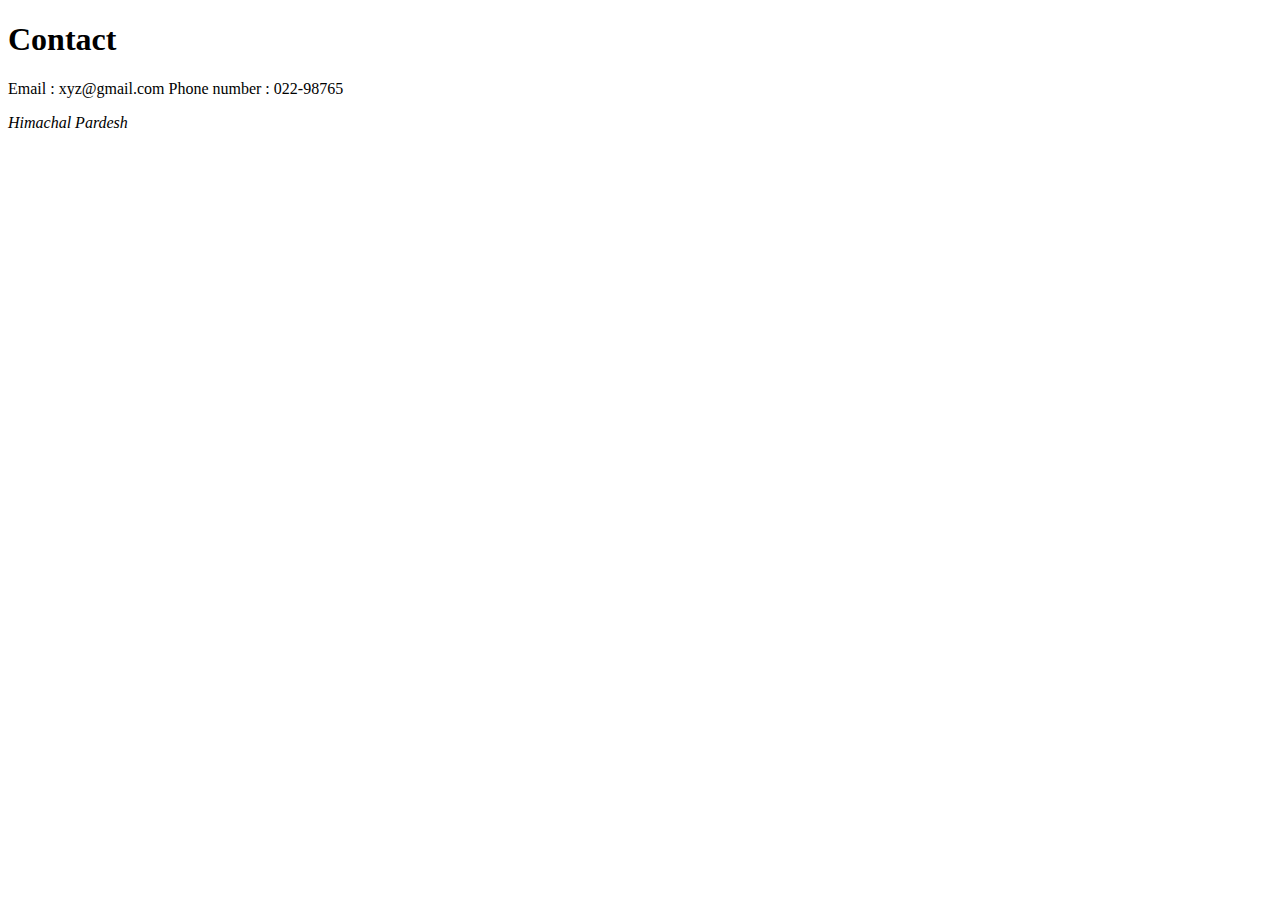
<file: contact.html>
<!DOCTYPE html>
<html lang="en">
<head>
    <meta charset="UTF-8">
    <meta http-equiv="X-UA-Compatible" content="IE=edge">
    <meta name="viewport" content="width=device-width, initial-scale=1.0">
    <title>Document</title>
</head>
<body>
    <H1>Contact</H1>
    <p>
        Email : xyz@gmail.com
        Phone number : 022-98765
        <Address>
            Himachal Pardesh
        </Address>
    </p>
</body>
</html>
</file>
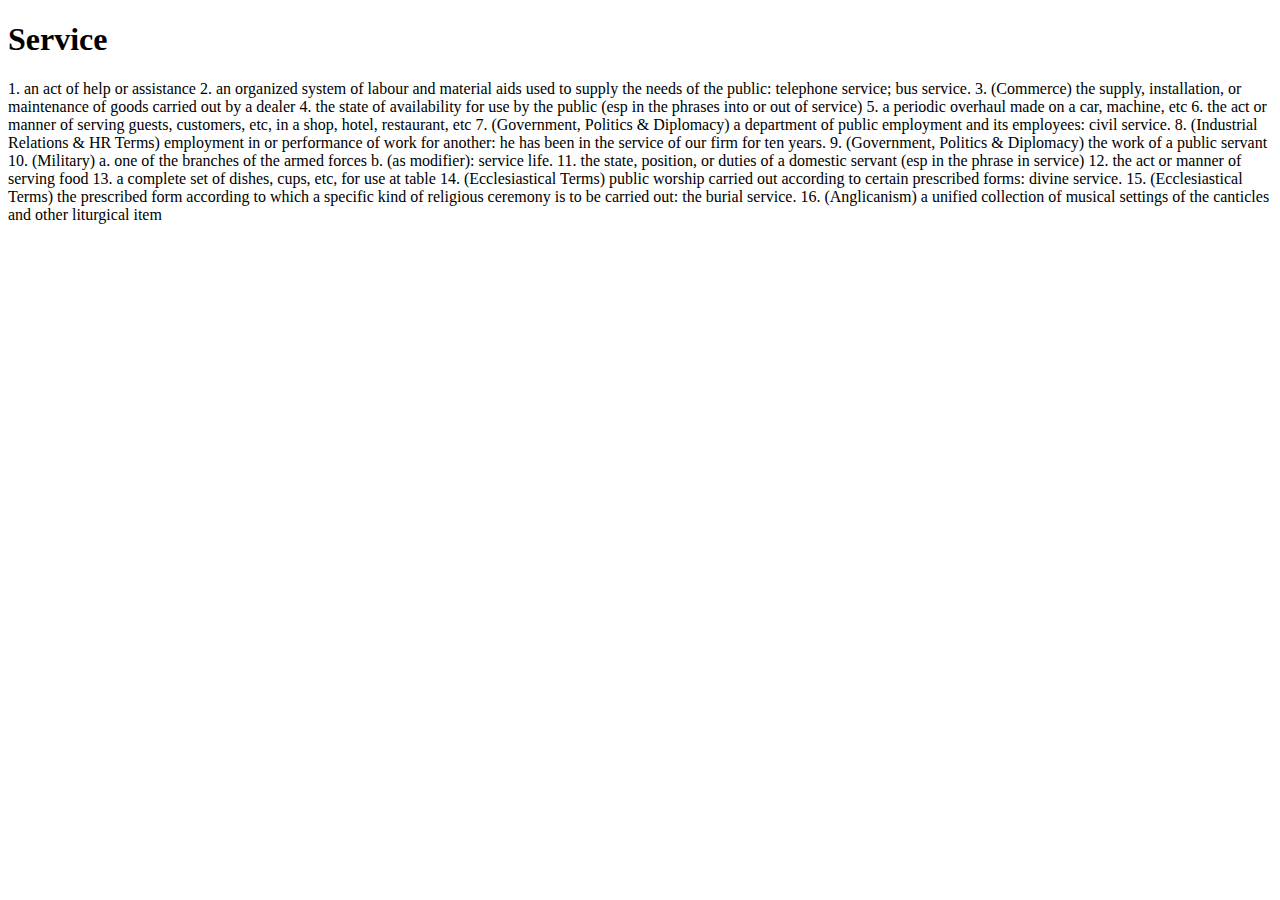
<file: Service.html>
<!DOCTYPE html>
<html lang="en">
<head>
    <meta charset="UTF-8">
    <meta http-equiv="X-UA-Compatible" content="IE=edge">
    <meta name="viewport" content="width=device-width, initial-scale=1.0">
    <title>Document</title>
</head>
<body>
    <h1>
        Service

    </h1>
    <p>
        1. an act of help or assistance
2. an organized system of labour and material aids used to supply the needs of the public: telephone service; bus service.
3. (Commerce) the supply, installation, or maintenance of goods carried out by a dealer
4. the state of availability for use by the public (esp in the phrases into or out of service)
5. a periodic overhaul made on a car, machine, etc
6. the act or manner of serving guests, customers, etc, in a shop, hotel, restaurant, etc
7. (Government, Politics & Diplomacy) a department of public employment and its employees: civil service.
8. (Industrial Relations & HR Terms) employment in or performance of work for another: he has been in the service of our firm for ten years.
9. (Government, Politics & Diplomacy) the work of a public servant
10. (Military)
a. one of the branches of the armed forces
b. (as modifier): service life.
11. the state, position, or duties of a domestic servant (esp in the phrase in service)
12. the act or manner of serving food
13. a complete set of dishes, cups, etc, for use at table
14. (Ecclesiastical Terms) public worship carried out according to certain prescribed forms: divine service.
15. (Ecclesiastical Terms) the prescribed form according to which a specific kind of religious ceremony is to be carried out: the burial service.
16. (Anglicanism) a unified collection of musical settings of the canticles and other liturgical item
    </p>
</body>
</html>
</file>
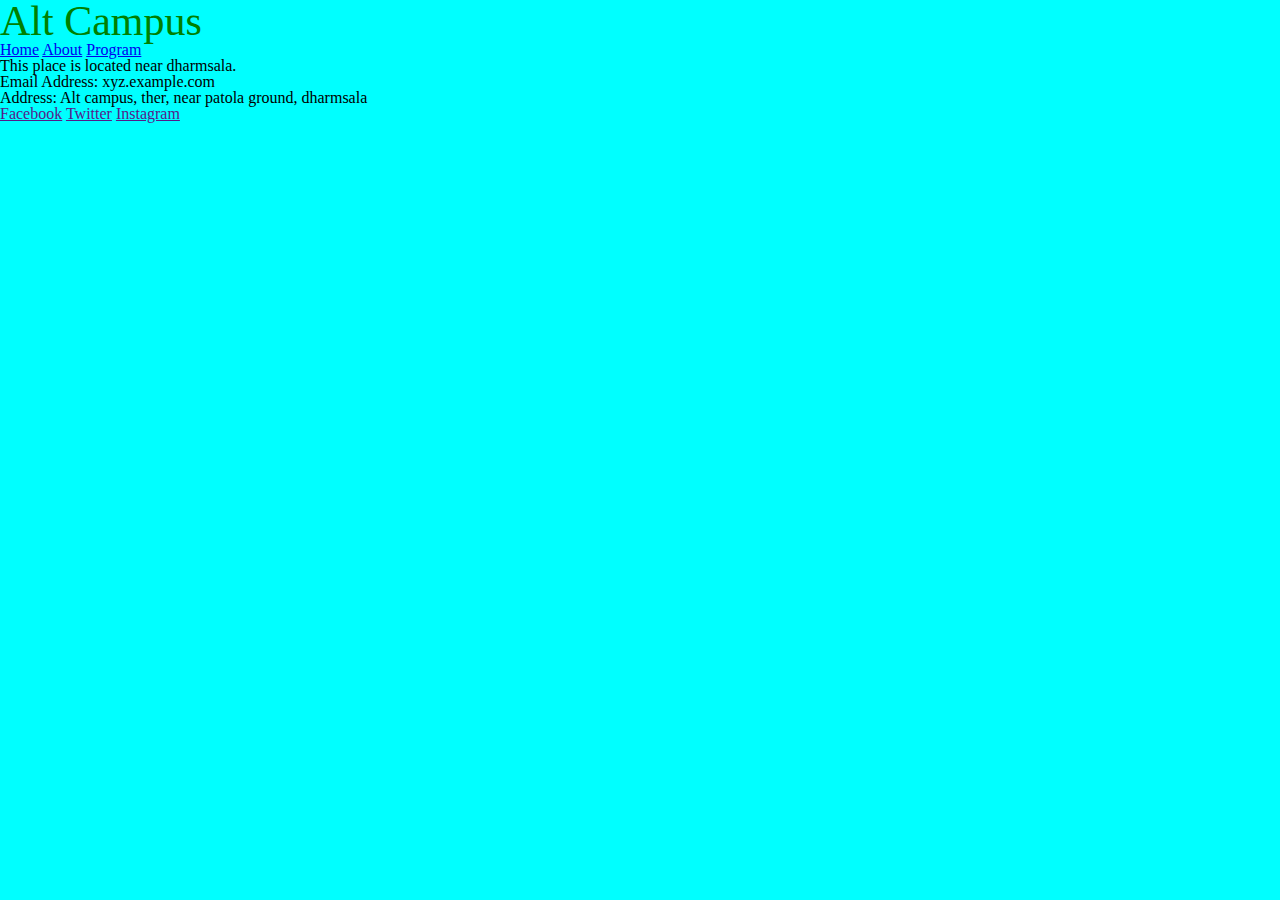
<file: block-BHaaam/Contact.html>
<!DOCTYPE html>
<html lang="en">
<head>
    <meta charset="UTF-8">
    <meta http-equiv="X-UA-Compatible" content="IE=edge">
    <meta name="viewport" content="width=device-width, initial-scale=1.0">
    <title>Document</title>
    <link rel="stylesheet" href="style.css">
</head>
<body class="blue">
    <header>
        <h1>
            Alt Campus
        </h1>
    </header>
    <nav>
        <a href="index.html">Home</a>
        <a href="About.html">About</a>
        <a href="Program.html">Program</a>
        
    </nav>
    <section>
        <p>
            This place is located near dharmsala.

        </p>
        <p>
            Email Address: xyz.example.com
        </p>
        <p>
            Address: Alt campus, ther, near patola ground, dharmsala
        </p>
    </section>
    <footer>
        <a href="">Facebook</a>
        <a href="">Twitter</a>
        <a href="">Instagram</a>
    </footer>

    
</body>
</html>
</file>
<file: block-BHaaam/style.css>
/* http://meyerweb.com/eric/tools/css/reset/ 
   v2.0 | 20110126
   License: none (public domain)
*/

html, body, div, span, applet, object, iframe,
h1, h2, h3, h4, h5, h6, p, blockquote, pre,
a, abbr, acronym, address, big, cite, code,
del, dfn, em, img, ins, kbd, q, s, samp,
small, strike, strong, sub, sup, tt, var,
b, u, i, center,
dl, dt, dd, ol, ul, li,
fieldset, form, label, legend,
table, caption, tbody, tfoot, thead, tr, th, td,
article, aside, canvas, details, embed, 
figure, figcaption, footer, header, hgroup, 
menu, nav, output, ruby, section, summary,
time, mark, audio, video {
	margin: 0;
	padding: 0;
	border: 0;
	font-size: 100%;
	font: inherit;
	vertical-align: baseline;
}
/* HTML5 display-role reset for older browsers */
article, aside, details, figcaption, figure, 
footer, header, hgroup, menu, nav, section {
	display: block;
}
body {
	line-height: 1;
}
ol, ul {
	list-style: none;
}
blockquote, q {
	quotes: none;
}
blockquote:before, blockquote:after,
q:before, q:after {
	content: '';
	content: none;
}
table {
	border-collapse: collapse;
	border-spacing: 0;
}
h1{
    color: green;
    font-size: 42px;
}
.yellow{
    background-color: yellow;
}
.green{
    background-color: greenyellow;
}
.red{
    background-color: red;
}
.white{
    color: white;
}
.blue{
    background-color: aqua;
}
</file>
